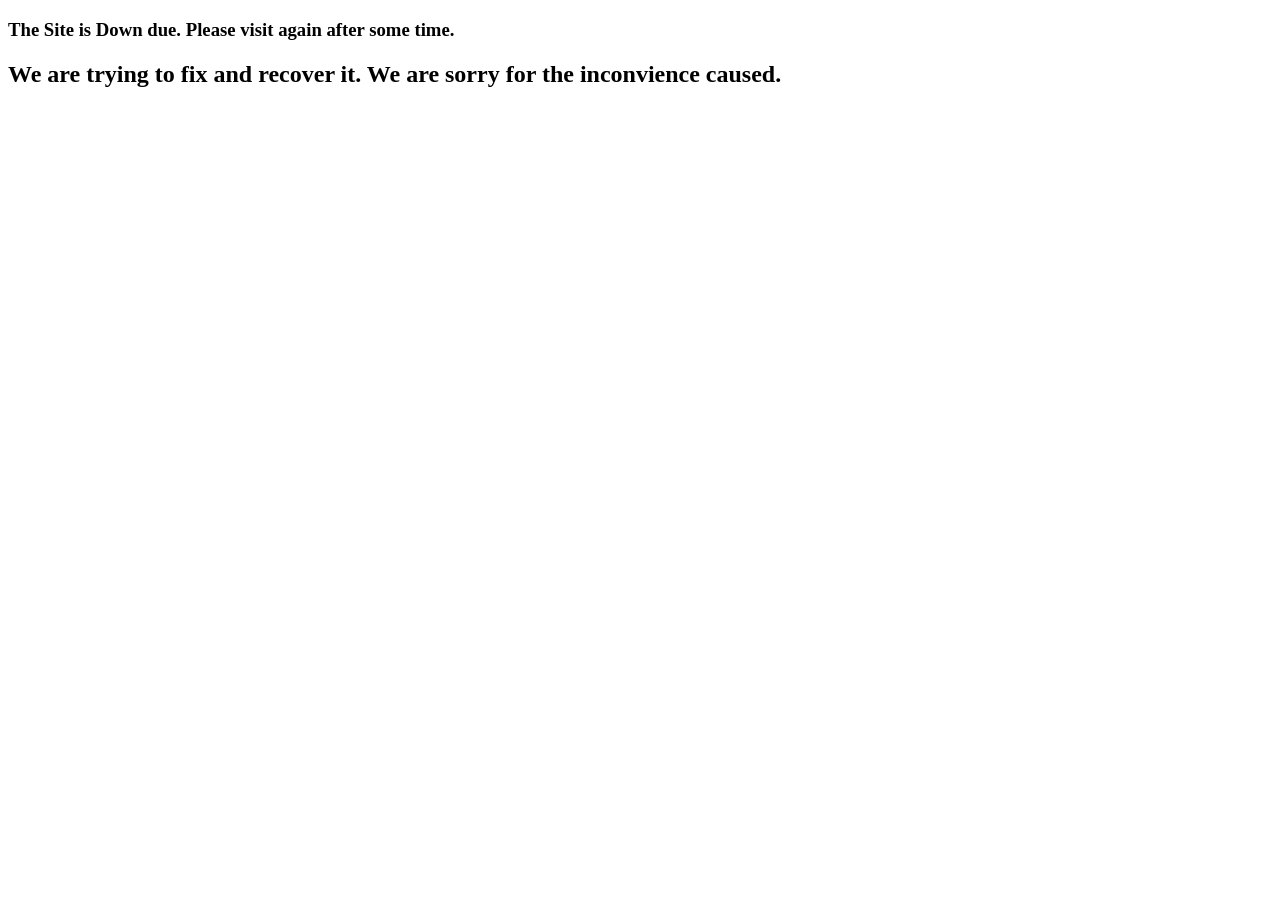
<file: index2.html>
<!DOCTYPE html>
<html lang="en">
	<head>
		<meta charset="UTF-8" />
		<meta name="viewport" content="width=device-width, initial-scale=1.0" />
		<title>GP Travo Expeditions</title>
	</head>
	<body>
		<h3>The Site is Down due. Please visit again after some time.</h3>

		<h2>
			We are trying to fix and recover it. We are sorry for the inconvience
			caused.
		</h2>
	</body>
</html>
</file>
